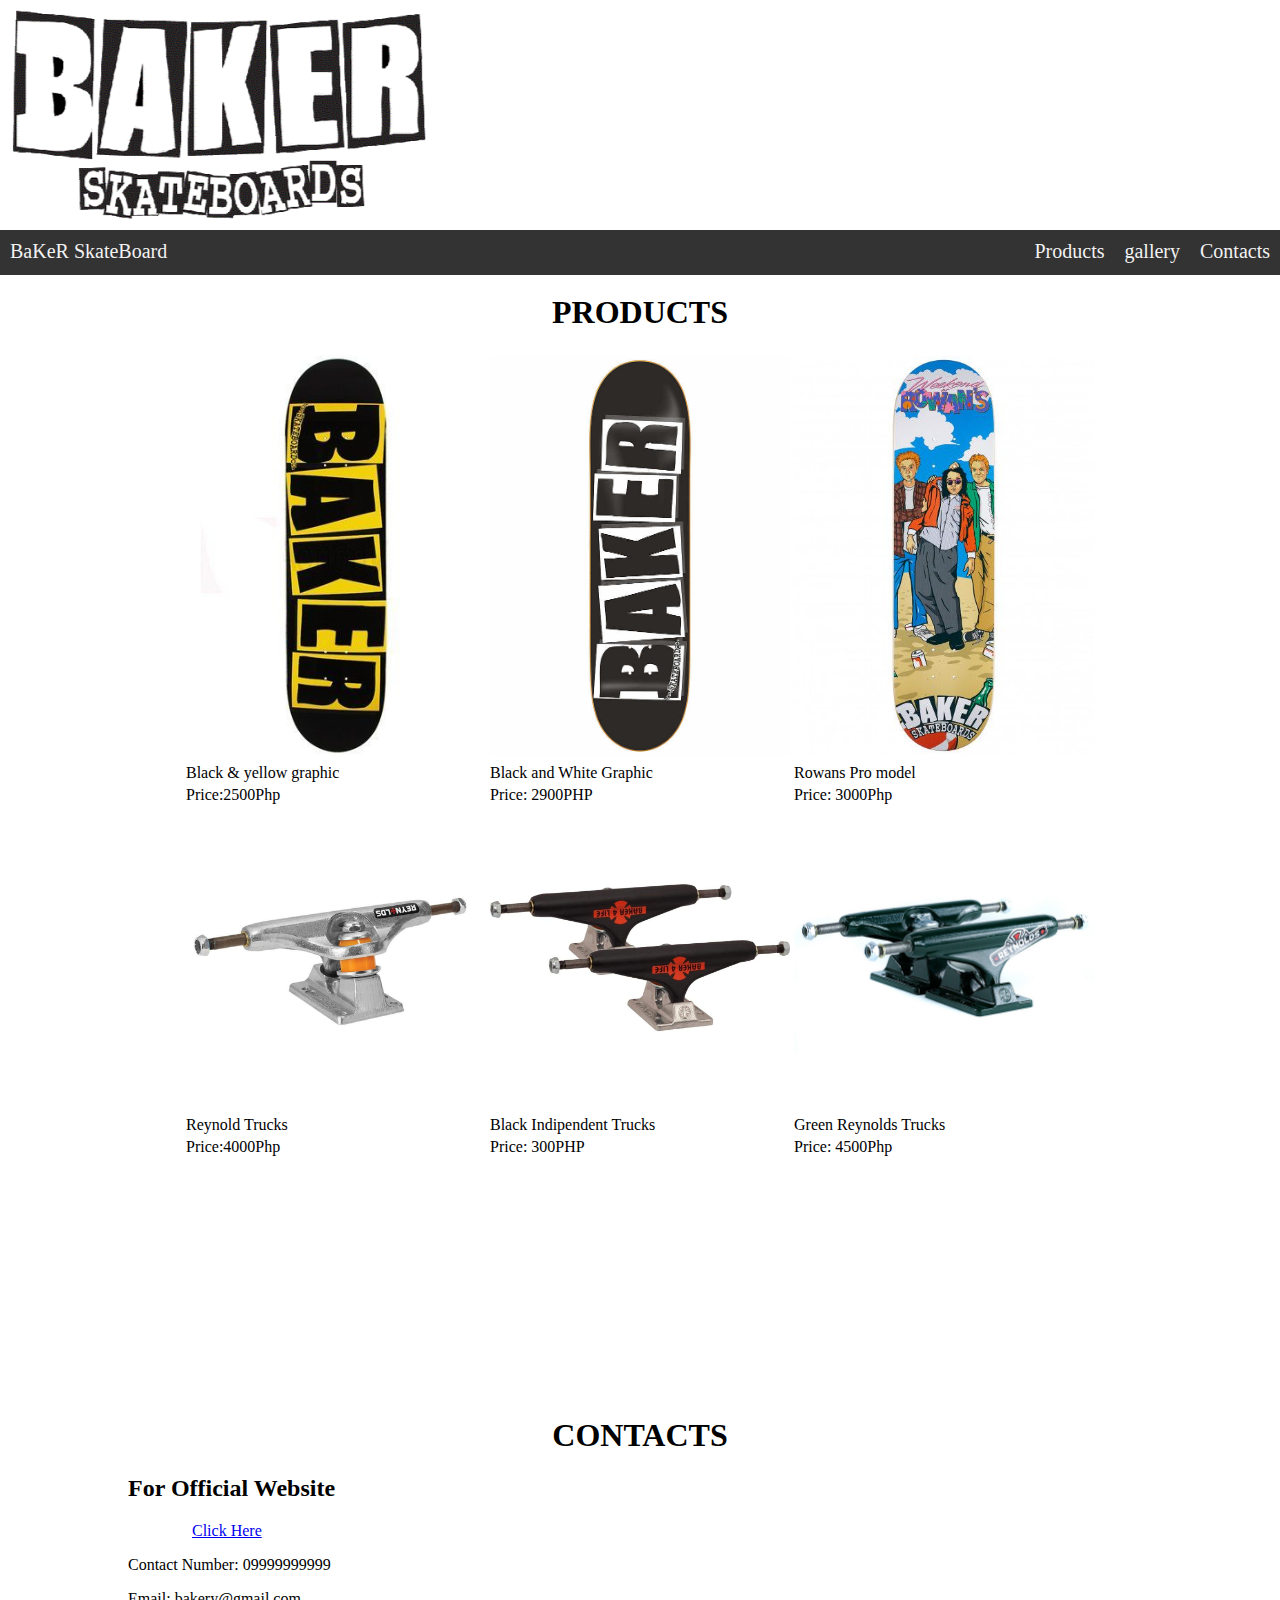
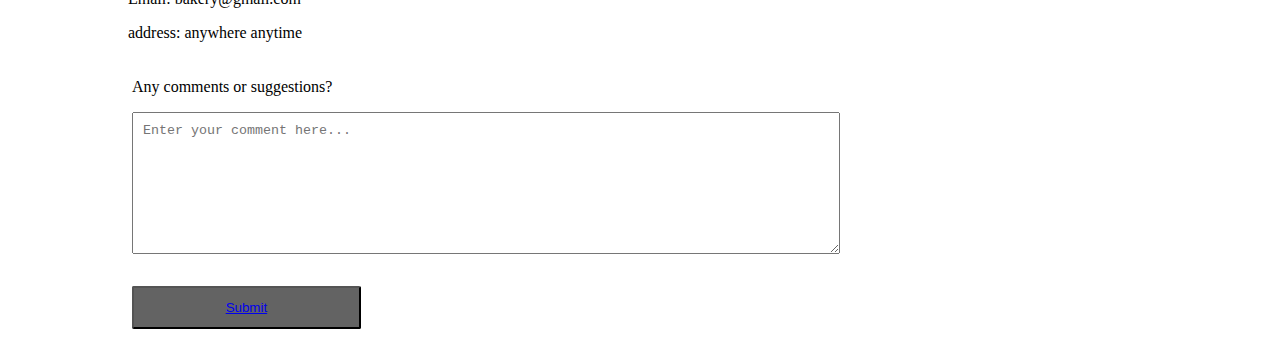
<file: index.html>
<!DOCTYPE html>
<html>
<head>
	<title>Product Page</title>
	<link rel="stylesheet" type="text/css" href="Skrrt.css">
</head>
<body>
	<header>
		<img class="head" src="header.gif">
	</header>
	<div class="choices">
		<a href="index.html">BaKeR SkateBoard</a>
	<div class="choices1">
			<a href="#cont">Contacts</a>	
			<a href="gall.html">gallery</a>
			<a href="index.html">Products </a>	
	</div>
</div>

<br>
<br>
<br>
<h1>PRODUCTS</h1>
<table>
	<tr><td><img class="table-image" src="1.jpg"></td><td><img class="table-image"  src="2.jpg"></td><td><img class="table-image"  src="3.jpg"></td></tr>
	<tr><td>Black & yellow graphic</td><td>Black and White Graphic</td><td>Rowans Pro model</td></tr>
	<tr><td>Price:2500Php</td><td>Price: 2900PHP</td><td>Price: 3000Php</td></tr>
	<tr><td><img class="table-image"  src="a.jpeg"></td><td><img class="table-image"  src="b.jpg"></td><td><img class="table-image"  src="c.jpg"></td></tr>
	<tr><td>Reynold Trucks</td><td>Black Indipendent Trucks</td><td>Green Reynolds Trucks</td></tr>
	<tr><td>Price:4000Php</td><td>Price: 300PHP</td><td>Price: 4500Php</td></tr>
</table>
<br>
<div id="cont">
<h1>CONTACTS</h1>

<h2>For Official Website</h2>
<a class="link" href="https://bakerskateboards.com/"> Click Here</a>
<p class="tact ">Contact Number: 09999999999</p>
<p class="tact ">Email: bakery@gmail.com</p>
<p class="tact ">address: anywhere anytime</p>
<div class="form-group">
      <p>Any comments or suggestions?</p>
      <textarea
        id="comments"
        class="input-textarea"
        name="comment"
        placeholder="Enter your comment here..."
      ></textarea>
    </div>

    <div class="form-group">
      <a href="thanks.html"><button type="submit" id="submit" class="submit-button">
        Submit
      </button>
    </div>
</div>
</div>
</body>
</html>
</file>
<file: Skrrt.css>
body { margin:0; }
h1{
  text-align: center;
  margin-top: 240px;
}
h2{
  font-family: Blippo, fantasy;
  margin-left: 10vw;
}
.tact{font-family: Blippo, fantasy;
  margin-left: 10vw;}
.link {
  font-family: Blippo, fantasy;
  margin-left: 15vw;
}
.head{
  margin-left: 1vw;
  position: fixed;
  height: 230px;
  max-height: 100%;
  width: auto;
}
.choices {
  height: 45px;
  position: fixed;
  background-color: #333;
  margin-top: 230px;
  width: 100%;
  
}

.choices a {
  float: left;
  display: block;
  color: #f2f2f2;
  text-align: center;
  padding: 10px;
  font-family: Papyrus, fantasy;
  font-size: 20px;
  text-decoration: none;
}

.choices a:hover {
  background-color: #ddd;
  color: black;
}

.choices1 a {
  float: right;
  display: block;
  color: #f2f2f2;
  padding: 10px;
  font-family: Papyrus, fantasy;
  font-size: 20px;
  text-decoration: none;
}

.choices1 a:hover {
  background-color: #ddd;
  color: black;
}
.table-image{
  max-width: 300px;
  height: auto;
}
table{

  margin-left: auto; 
  margin-right: auto;
  width: : 600px;
  max-width: : 100%;
  height: auto;
}


.form-group {
  margin: 0 auto 1.25rem auto;
  padding: 0.25rem;
  margin-left: 10vw;
}
.input-textarea {
  min-height: 120px;
  width: 60%;
  padding: 0.625rem;
  resize: vertical;
}

.submit-button {
  display: block;
  width: 20%;
  padding: 0.75rem;
  background: #636363;
  color: inherit;
  border-radius: 2px;
  cursor: pointer;
  
}
</file>
